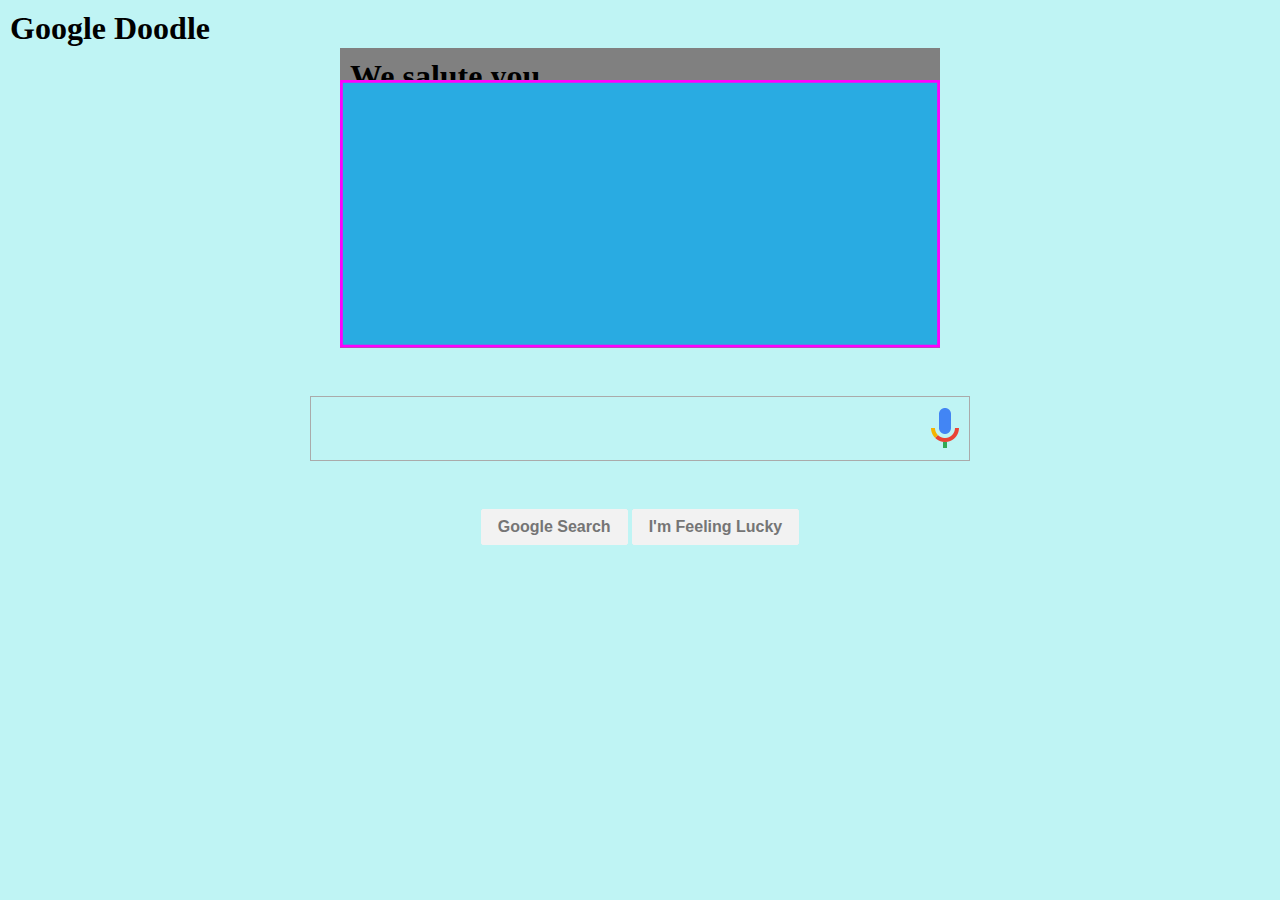
<file: p2-google-doodle/index.html>
<!DOCTYPE html>
<html lang="en">
<head>
    <meta charset="UTF-8">
    <title>Google Doodle</title>
    <meta name="viewport" content="width=device-width, initial-scale=1">
    <link rel="stylesheet" href="css/styles.css">
</head>
<body>
   <h1>Google Doodle</h1>
   <!-- Doodle Stage -->
    <div id="stage">
        
    <!-- Your Awesome Design -->
    <h1>We salute you</h1>
    <!--<img src="img/square.svg" alt="">-->
    
    <!--- SVG as code--->
    

<svg version="1.1" id="Layer_1" xmlns="http://www.w3.org/2000/svg" xmlns:xlink="http://www.w3.org/1999/xlink" x="0px" y="0px"
	 viewBox="0 0 213 95" style="enable-background:new 0 0 213 95;" xml:space="preserve">
<style type="text/css">
	.st0{fill:#29ABE2;}
	.st1{fill:#FF00FF;}
</style>
<g>
	<rect x="0.5" y="0.5" class="st0" width="212" height="94"/>
	<path class="st1" d="M212,1v93H1V1H212 M213,0H0v95h213V0L213,0z"/>
</g>
</svg>


   
    </div>
    
    <input type="text" />
    <div>
        <button>Google Search</button>
        <button>I'm Feeling Lucky</button>
    </div>
   
   <!-- Scripts-->
   <script src="https://cdnjs.cloudflare.com/ajax/libs/jquery/3.1.1/jquery.min.js"></script>
   <script src="js/plugin.js"></script>
   <script src="js/scripts.js"></script> 
</body>
</html>
</file>
<file: p2-google-doodle/css/styles.css>
/*! normalize.css v6.0.0 | MIT License | github.com/necolas/normalize.css */
/* Document
   ========================================================================== */
/**
 * 1. Correct the line height in all browsers.
 * 2. Prevent adjustments of font size after orientation changes in
 *    IE on Windows Phone and in iOS.
 */
/* line 12, /Users/amorlan/Desktop/p2-google-doodle/p2-google-doodle/css/normalize.css */
html {
  line-height: 1.15;
  /* 1 */
  -ms-text-size-adjust: 100%;
  /* 2 */
  -webkit-text-size-adjust: 100%;
  /* 2 */ }

/* Sections
   ========================================================================== */
/**
 * Add the correct display in IE 9-.
 */
/* line 25, /Users/amorlan/Desktop/p2-google-doodle/p2-google-doodle/css/normalize.css */
article,
aside,
footer,
header,
nav,
section {
  display: block; }

/**
 * Correct the font size and margin on `h1` elements within `section` and
 * `article` contexts in Chrome, Firefox, and Safari.
 */
/* line 39, /Users/amorlan/Desktop/p2-google-doodle/p2-google-doodle/css/normalize.css */
h1 {
  font-size: 2em;
  margin: 0.67em 0; }

/* Grouping content
   ========================================================================== */
/**
 * Add the correct display in IE 9-.
 * 1. Add the correct display in IE.
 */
/* line 52, /Users/amorlan/Desktop/p2-google-doodle/p2-google-doodle/css/normalize.css */
figcaption,
figure,
main {
  /* 1 */
  display: block; }

/**
 * Add the correct margin in IE 8.
 */
/* line 62, /Users/amorlan/Desktop/p2-google-doodle/p2-google-doodle/css/normalize.css */
figure {
  margin: 1em 40px; }

/**
 * 1. Add the correct box sizing in Firefox.
 * 2. Show the overflow in Edge and IE.
 */
/* line 71, /Users/amorlan/Desktop/p2-google-doodle/p2-google-doodle/css/normalize.css */
hr {
  box-sizing: content-box;
  /* 1 */
  height: 0;
  /* 1 */
  overflow: visible;
  /* 2 */ }

/**
 * 1. Correct the inheritance and scaling of font size in all browsers.
 * 2. Correct the odd `em` font sizing in all browsers.
 */
/* line 82, /Users/amorlan/Desktop/p2-google-doodle/p2-google-doodle/css/normalize.css */
pre {
  font-family: monospace, monospace;
  /* 1 */
  font-size: 1em;
  /* 2 */ }

/* Text-level semantics
   ========================================================================== */
/**
 * 1. Remove the gray background on active links in IE 10.
 * 2. Remove gaps in links underline in iOS 8+ and Safari 8+.
 */
/* line 95, /Users/amorlan/Desktop/p2-google-doodle/p2-google-doodle/css/normalize.css */
a {
  background-color: transparent;
  /* 1 */
  -webkit-text-decoration-skip: objects;
  /* 2 */ }

/**
 * 1. Remove the bottom border in Chrome 57- and Firefox 39-.
 * 2. Add the correct text decoration in Chrome, Edge, IE, Opera, and Safari.
 */
/* line 105, /Users/amorlan/Desktop/p2-google-doodle/p2-google-doodle/css/normalize.css */
abbr[title] {
  border-bottom: none;
  /* 1 */
  text-decoration: underline;
  /* 2 */
  text-decoration: underline dotted;
  /* 2 */ }

/**
 * Prevent the duplicate application of `bolder` by the next rule in Safari 6.
 */
/* line 115, /Users/amorlan/Desktop/p2-google-doodle/p2-google-doodle/css/normalize.css */
b,
strong {
  font-weight: inherit; }

/**
 * Add the correct font weight in Chrome, Edge, and Safari.
 */
/* line 124, /Users/amorlan/Desktop/p2-google-doodle/p2-google-doodle/css/normalize.css */
b,
strong {
  font-weight: bolder; }

/**
 * 1. Correct the inheritance and scaling of font size in all browsers.
 * 2. Correct the odd `em` font sizing in all browsers.
 */
/* line 134, /Users/amorlan/Desktop/p2-google-doodle/p2-google-doodle/css/normalize.css */
code,
kbd,
samp {
  font-family: monospace, monospace;
  /* 1 */
  font-size: 1em;
  /* 2 */ }

/**
 * Add the correct font style in Android 4.3-.
 */
/* line 145, /Users/amorlan/Desktop/p2-google-doodle/p2-google-doodle/css/normalize.css */
dfn {
  font-style: italic; }

/**
 * Add the correct background and color in IE 9-.
 */
/* line 153, /Users/amorlan/Desktop/p2-google-doodle/p2-google-doodle/css/normalize.css */
mark {
  background-color: #ff0;
  color: #000; }

/**
 * Add the correct font size in all browsers.
 */
/* line 162, /Users/amorlan/Desktop/p2-google-doodle/p2-google-doodle/css/normalize.css */
small {
  font-size: 80%; }

/**
 * Prevent `sub` and `sup` elements from affecting the line height in
 * all browsers.
 */
/* line 171, /Users/amorlan/Desktop/p2-google-doodle/p2-google-doodle/css/normalize.css */
sub,
sup {
  font-size: 75%;
  line-height: 0;
  position: relative;
  vertical-align: baseline; }

/* line 179, /Users/amorlan/Desktop/p2-google-doodle/p2-google-doodle/css/normalize.css */
sub {
  bottom: -0.25em; }

/* line 183, /Users/amorlan/Desktop/p2-google-doodle/p2-google-doodle/css/normalize.css */
sup {
  top: -0.5em; }

/* Embedded content
   ========================================================================== */
/**
 * Add the correct display in IE 9-.
 */
/* line 194, /Users/amorlan/Desktop/p2-google-doodle/p2-google-doodle/css/normalize.css */
audio,
video {
  display: inline-block; }

/**
 * Add the correct display in iOS 4-7.
 */
/* line 203, /Users/amorlan/Desktop/p2-google-doodle/p2-google-doodle/css/normalize.css */
audio:not([controls]) {
  display: none;
  height: 0; }

/**
 * Remove the border on images inside links in IE 10-.
 */
/* line 212, /Users/amorlan/Desktop/p2-google-doodle/p2-google-doodle/css/normalize.css */
img {
  border-style: none; }

/**
 * Hide the overflow in IE.
 */
/* line 220, /Users/amorlan/Desktop/p2-google-doodle/p2-google-doodle/css/normalize.css */
svg:not(:root) {
  overflow: hidden; }

/* Forms
   ========================================================================== */
/**
 * Remove the margin in Firefox and Safari.
 */
/* line 231, /Users/amorlan/Desktop/p2-google-doodle/p2-google-doodle/css/normalize.css */
button,
input,
optgroup,
select,
textarea {
  margin: 0; }

/**
 * Show the overflow in IE.
 * 1. Show the overflow in Edge.
 */
/* line 244, /Users/amorlan/Desktop/p2-google-doodle/p2-google-doodle/css/normalize.css */
button,
input {
  /* 1 */
  overflow: visible; }

/**
 * Remove the inheritance of text transform in Edge, Firefox, and IE.
 * 1. Remove the inheritance of text transform in Firefox.
 */
/* line 254, /Users/amorlan/Desktop/p2-google-doodle/p2-google-doodle/css/normalize.css */
button,
select {
  /* 1 */
  text-transform: none; }

/**
 * 1. Prevent a WebKit bug where (2) destroys native `audio` and `video`
 *    controls in Android 4.
 * 2. Correct the inability to style clickable types in iOS and Safari.
 */
/* line 265, /Users/amorlan/Desktop/p2-google-doodle/p2-google-doodle/css/normalize.css */
button,
html [type="button"],
[type="reset"],
[type="submit"] {
  -webkit-appearance: button;
  /* 2 */ }

/**
 * Remove the inner border and padding in Firefox.
 */
/* line 276, /Users/amorlan/Desktop/p2-google-doodle/p2-google-doodle/css/normalize.css */
button::-moz-focus-inner,
[type="button"]::-moz-focus-inner,
[type="reset"]::-moz-focus-inner,
[type="submit"]::-moz-focus-inner {
  border-style: none;
  padding: 0; }

/**
 * Restore the focus styles unset by the previous rule.
 */
/* line 288, /Users/amorlan/Desktop/p2-google-doodle/p2-google-doodle/css/normalize.css */
button:-moz-focusring,
[type="button"]:-moz-focusring,
[type="reset"]:-moz-focusring,
[type="submit"]:-moz-focusring {
  outline: 1px dotted ButtonText; }

/**
 * 1. Correct the text wrapping in Edge and IE.
 * 2. Correct the color inheritance from `fieldset` elements in IE.
 * 3. Remove the padding so developers are not caught out when they zero out
 *    `fieldset` elements in all browsers.
 */
/* line 302, /Users/amorlan/Desktop/p2-google-doodle/p2-google-doodle/css/normalize.css */
legend {
  box-sizing: border-box;
  /* 1 */
  color: inherit;
  /* 2 */
  display: table;
  /* 1 */
  max-width: 100%;
  /* 1 */
  padding: 0;
  /* 3 */
  white-space: normal;
  /* 1 */ }

/**
 * 1. Add the correct display in IE 9-.
 * 2. Add the correct vertical alignment in Chrome, Firefox, and Opera.
 */
/* line 316, /Users/amorlan/Desktop/p2-google-doodle/p2-google-doodle/css/normalize.css */
progress {
  display: inline-block;
  /* 1 */
  vertical-align: baseline;
  /* 2 */ }

/**
 * Remove the default vertical scrollbar in IE.
 */
/* line 325, /Users/amorlan/Desktop/p2-google-doodle/p2-google-doodle/css/normalize.css */
textarea {
  overflow: auto; }

/**
 * 1. Add the correct box sizing in IE 10-.
 * 2. Remove the padding in IE 10-.
 */
/* line 334, /Users/amorlan/Desktop/p2-google-doodle/p2-google-doodle/css/normalize.css */
[type="checkbox"],
[type="radio"] {
  box-sizing: border-box;
  /* 1 */
  padding: 0;
  /* 2 */ }

/**
 * Correct the cursor style of increment and decrement buttons in Chrome.
 */
/* line 344, /Users/amorlan/Desktop/p2-google-doodle/p2-google-doodle/css/normalize.css */
[type="number"]::-webkit-inner-spin-button,
[type="number"]::-webkit-outer-spin-button {
  height: auto; }

/**
 * 1. Correct the odd appearance in Chrome and Safari.
 * 2. Correct the outline style in Safari.
 */
/* line 354, /Users/amorlan/Desktop/p2-google-doodle/p2-google-doodle/css/normalize.css */
[type="search"] {
  -webkit-appearance: textfield;
  /* 1 */
  outline-offset: -2px;
  /* 2 */ }

/**
 * Remove the inner padding and cancel buttons in Chrome and Safari on macOS.
 */
/* line 363, /Users/amorlan/Desktop/p2-google-doodle/p2-google-doodle/css/normalize.css */
[type="search"]::-webkit-search-cancel-button,
[type="search"]::-webkit-search-decoration {
  -webkit-appearance: none; }

/**
 * 1. Correct the inability to style clickable types in iOS and Safari.
 * 2. Change font properties to `inherit` in Safari.
 */
/* line 373, /Users/amorlan/Desktop/p2-google-doodle/p2-google-doodle/css/normalize.css */
::-webkit-file-upload-button {
  -webkit-appearance: button;
  /* 1 */
  font: inherit;
  /* 2 */ }

/* Interactive
   ========================================================================== */
/*
 * Add the correct display in IE 9-.
 * 1. Add the correct display in Edge, IE, and Firefox.
 */
/* line 386, /Users/amorlan/Desktop/p2-google-doodle/p2-google-doodle/css/normalize.css */
details,
menu {
  display: block; }

/*
 * Add the correct display in all browsers.
 */
/* line 395, /Users/amorlan/Desktop/p2-google-doodle/p2-google-doodle/css/normalize.css */
summary {
  display: list-item; }

/* Scripting
   ========================================================================== */
/**
 * Add the correct display in IE 9-.
 */
/* line 406, /Users/amorlan/Desktop/p2-google-doodle/p2-google-doodle/css/normalize.css */
canvas {
  display: inline-block; }

/**
 * Add the correct display in IE.
 */
/* line 414, /Users/amorlan/Desktop/p2-google-doodle/p2-google-doodle/css/normalize.css */
template {
  display: none; }

/* Hidden
   ========================================================================== */
/**
 * Add the correct display in IE 10-.
 */
/* line 425, /Users/amorlan/Desktop/p2-google-doodle/p2-google-doodle/css/normalize.css */
[hidden] {
  display: none; }

/* Stage */
/* line 3, /Users/amorlan/Desktop/p2-google-doodle/p2-google-doodle/css/google-homepage.css */
#stage {
  background: gray;
  height: 300px;
  width: 600px; }

/* DO NOT EDIT BELOW THIS LINE */
/* line 15, /Users/amorlan/Desktop/p2-google-doodle/p2-google-doodle/css/google-homepage.css */
input {
  background: url([data-uri]) no-repeat center right;
  border: 1px solid #aaa;
  display: block;
  padding: 1em;
  margin: 0 auto;
  outline: none;
  line-height: 36px;
  width: 50%; }

/* line 26, /Users/amorlan/Desktop/p2-google-doodle/p2-google-doodle/css/google-homepage.css */
div {
  margin: 3em auto;
  text-align: center;
  width: 50%; }

/* line 32, /Users/amorlan/Desktop/p2-google-doodle/p2-google-doodle/css/google-homepage.css */
button {
  display: inline-block;
  background-color: #f2f2f2;
  border: 1px solid #f2f2f2;
  border-radius: 2px;
  color: #757575;
  cursor: default;
  font-family: arial, sans-serif;
  font-size: 1em;
  font-weight: bold;
  padding: .5em 1em;
  text-align: center; }

/* Styling */
/* line 6, /Users/amorlan/Desktop/p2-google-doodle/p2-google-doodle/css/styles.scss */
body {
  background: #bff4f4; }

/* line 11, /Users/amorlan/Desktop/p2-google-doodle/p2-google-doodle/css/styles.scss */
#stage {
  position: relative; }

/* line 14, /Users/amorlan/Desktop/p2-google-doodle/p2-google-doodle/css/styles.scss */
#stage svg {
  position: absolute;
  bottom: 0;
  right: 0; }

/* line 20, /Users/amorlan/Desktop/p2-google-doodle/p2-google-doodle/css/styles.scss */
h1 {
  position: absolute;
  margin: 0;
  top: 10px;
  left: 10px; }

/*# sourceMappingURL=styles.css.map */
</file>
